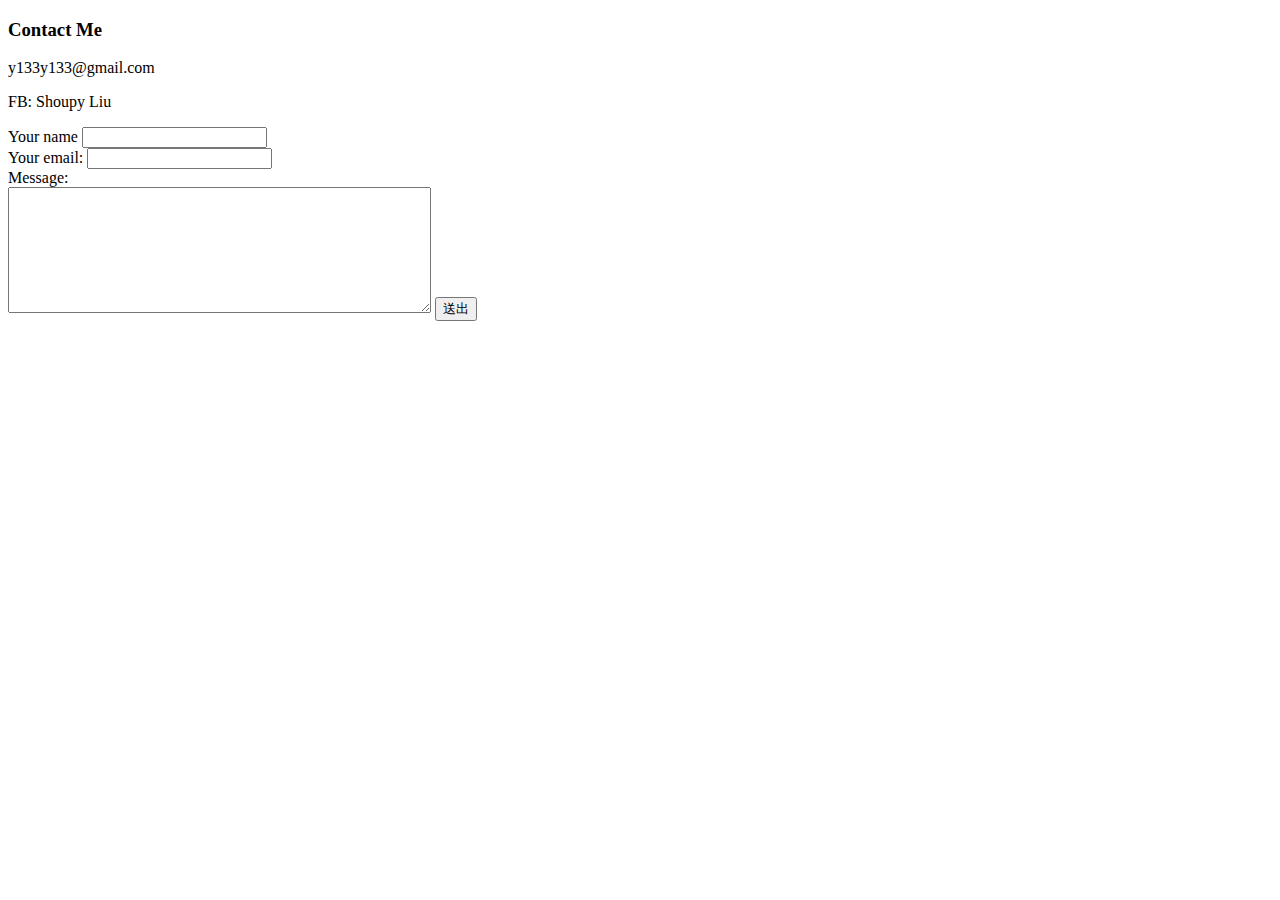
<file: contact.html>
<!DOCTYPE html>
<html lang="en" dir="ltr">
  <head>
    <meta charset="utf-8">
    <title>🐰 Shoupy Liu: Contact Me</title>
  </head>
  <body>
    <h3>Contact Me</h3>
    <p>y133y133@gmail.com</p>
    <p>FB: Shoupy Liu</p>
    <form class="" action="mailto:y133y133@gmail.com" method="post" enctype="text/plain">
      <label>Your name</label>
      <input type="text" name="Your name" value=""><br>
      <label>Your email:</label>
      <input type="email" name="Your email" value=""><br>
      <label>Message:</label><br>
      <textarea name="Message" rows="8" cols="50"></textarea>
      <input type="submit" name="" value="送出">
    </form>

  </body>
</html>
</file>
